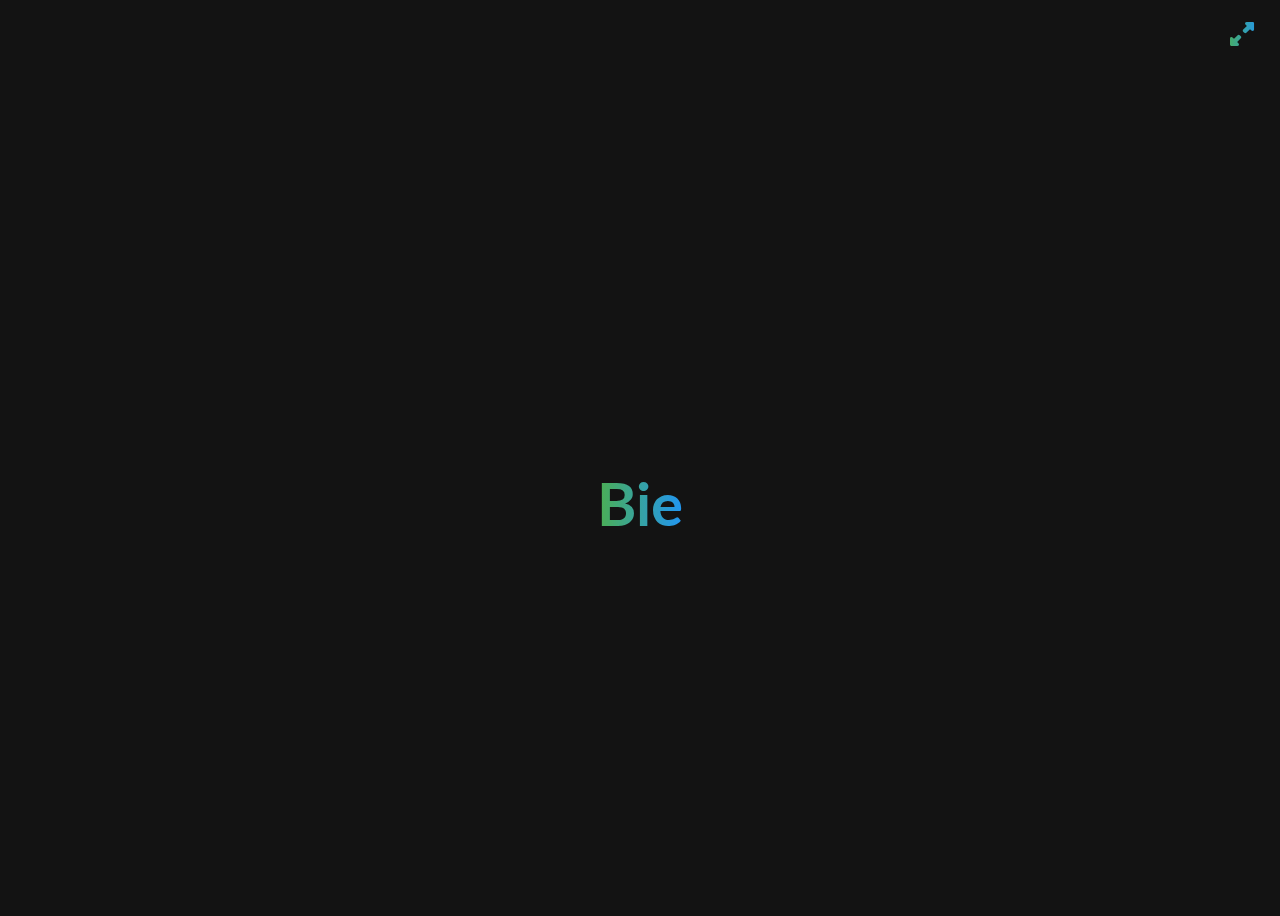
<file: Pages/index.html>
<!DOCTYPE html>
<html lang="en">
<head>
    <meta charset="UTF-8">
    <link rel="stylesheet" href="https://cdnjs.cloudflare.com/ajax/libs/font-awesome/6.0.0-beta3/css/all.min.css">
    <link rel="stylesheet" href="../css/index.css">
    <title>Title</title>
</head>
<body>
<div class="boton">
    <button class="boton1" id="boton1"><i class="fa-solid fa-up-right-and-down-left-from-center"></i></button>
</div>
<div class="wrapper">

    <ul class="lista">
        <li><i class="fa-solid fa-code "></i></li>
        <li><i class="fa-solid fa-folder-open"></i></li>
        <li><i class="fa-solid fa-microchip"></i></li>
    </ul>
    <div class="entrada1">
        <span class="entrada" id="entrada-texto">Bienvenidos a mi Portfolio Web Personal</span>
    </div>
    <div class="enter">
        <a href="beta.html">
            <button class="boton2" id="boton2"><i class="fa-solid fa-right-from-left ">Enter</i></button>
        </a>
    </div>

</div>
</body>
<script>
    const textoCompleto = "Bienvenidos a mi Portfolio Web Personal";
    const parteClaraTexto = "Bienvenidos a mi";
    const parteOscuraTexto = " Portfolio Web Personal"; // Incluimos el espacio inicial
    const elementoTexto = document.getElementById('entrada-texto');

    // 3. Vaciar el contenido para empezar desde cero
    elementoTexto.textContent = '';

    // 4. Definir la velocidad de escritura (en milisegundos por letra)
    const velocidad = 75;

    // Crear los elementos SPAN con sus clases de color al inicio
    const spanClara = document.createElement('span');
    spanClara.classList.add('linea-clara');
    spanClara.style.display = 'block'; // Aseguramos el salto de línea al inicio

    const spanOscura = document.createElement('span');
    spanOscura.classList.add('linea-oscura');
    spanOscura.style.display = 'block'; // Aseguramos el salto de línea al inicio

    // Insertar los SPAN vacíos en el contenedor
    elementoTexto.appendChild(spanClara);
    elementoTexto.appendChild(spanOscura);

    // 5. Función de escritura gradual
    function escribir(texto, elemento, indice, siguiente) {
        if (indice < texto.length) {
            // Añadir el siguiente carácter al elemento correcto
            elemento.textContent += texto.charAt(indice);

            // Llamar a la función nuevamente después de un retraso
            setTimeout(function() {
                escribir(texto, elemento, indice + 1, siguiente);
            }, velocidad);
        } else if (siguiente) {
            // Cuando termina la primera parte, empieza la siguiente
            siguiente();
        }
    }

    // Funciones de inicio
    function iniciarEscrituraOscura() {
        // Iniciar la escritura de " Portfolio Web Personal"
        escribir(parteOscuraTexto, spanOscura, 0, null);
    }

    function iniciarEscrituraClara() {
        // Iniciar la escritura de "Bienvenidos a mi"
        // Al terminar, llama a iniciarEscrituraOscura
        escribir(parteClaraTexto, spanClara, 0, iniciarEscrituraOscura);
    }

    // 6. Iniciar el efecto (el 0 es el índice inicial)
    window.onload = function() {
        // Un pequeño retraso para que no sea instantáneo
        setTimeout(() => {
            iniciarEscrituraClara();
        }, 500);
    };

    // ... (El resto de tu código de Fullscreen y Transiciones va aquí abajo) ...

    // Pantalla completa
    const fullScreenBoton = document.getElementById('boton1');
    const fullScreenIcono = fullScreenBoton.querySelector('i');

    function actualizarIconoFullScreen() {
        if (document.fullscreenElement) {
            fullScreenIcono.classList.remove('fa-up-right-and-down-left-from-center');
            fullScreenIcono.classList.add('fa-down-left-and-up-right-to-center');
        } else {
            fullScreenIcono.classList.remove('fa-down-left-and-up-right-to-center');
            fullScreenIcono.classList.add('fa-up-right-and-down-left-from-center');
        }
    }

    function activarPantallaCompleta() {
        const elemento = document.documentElement;

        if (document.fullscreenElement) {
            document.exitFullscreen();
        } else {
            if (elemento.requestFullscreen) {
                elemento.requestFullscreen();
            } else if (elemento.mozRequestFullScreen) {
                elemento.mozRequestFullScreen();
            } else if (elemento.webkitRequestFullscreen) {
                elemento.webkitRequestFullscreen();
            } else if (elemento.msRequestFullscreen) {
                elemento.msRequestFullscreen();
            }
        }
    }

    fullScreenBoton.addEventListener('click', activarPantallaCompleta);
    document.addEventListener('fullscreenchange', actualizarIconoFullScreen);
    document.addEventListener('webkitfullscreenchange', actualizarIconoFullScreen);
    document.addEventListener('mozfullscreenchange', actualizarIconoFullScreen);

    //Transición
    const enterLink = document.querySelector('.enter a');

    function iniciarTransicion(e) {
        if (document.fullscreenElement) {
            localStorage.setItem('wasFullscreen', 'true');
        } else {
            localStorage.setItem('wasFullscreen', 'false');
        }
        e.preventDefault();
        const destino = enterLink.href;
        document.body.classList.add('fade-out');

        setTimeout(function() {
            window.location.href = destino;
        }, 500);
    }

    enterLink.addEventListener('click', iniciarTransicion);

    //Transición en caso de no interactuar
    const tiempo_maximo=20000
    let temporizador;

    function ejecucionInactividad(){
        document.body.classList.add('fade-out');

        if (document.fullscreenElement) {
            localStorage.setItem('wasFullscreen', 'true');
        } else {
            localStorage.setItem('wasFullscreen', 'false');
        }

        setTimeout(() => {
            window.location.href = 'beta.html';
        }, 500);
    }

    function resetemporizador() {
        clearTimeout(temporizador);
        temporizador = setTimeout(ejecucionInactividad, tiempo_maximo);
    }
    function verificador() {
        window.addEventListener('mousemove', resetemporizador);
        window.addEventListener('keypress', resetemporizador);
        window.addEventListener('scroll', resetemporizador);
        window.addEventListener('click', resetemporizador);

        resetemporizador();
    }
    document.addEventListener('DOMContentLoaded', verificador);
</script>
</html>
</file>
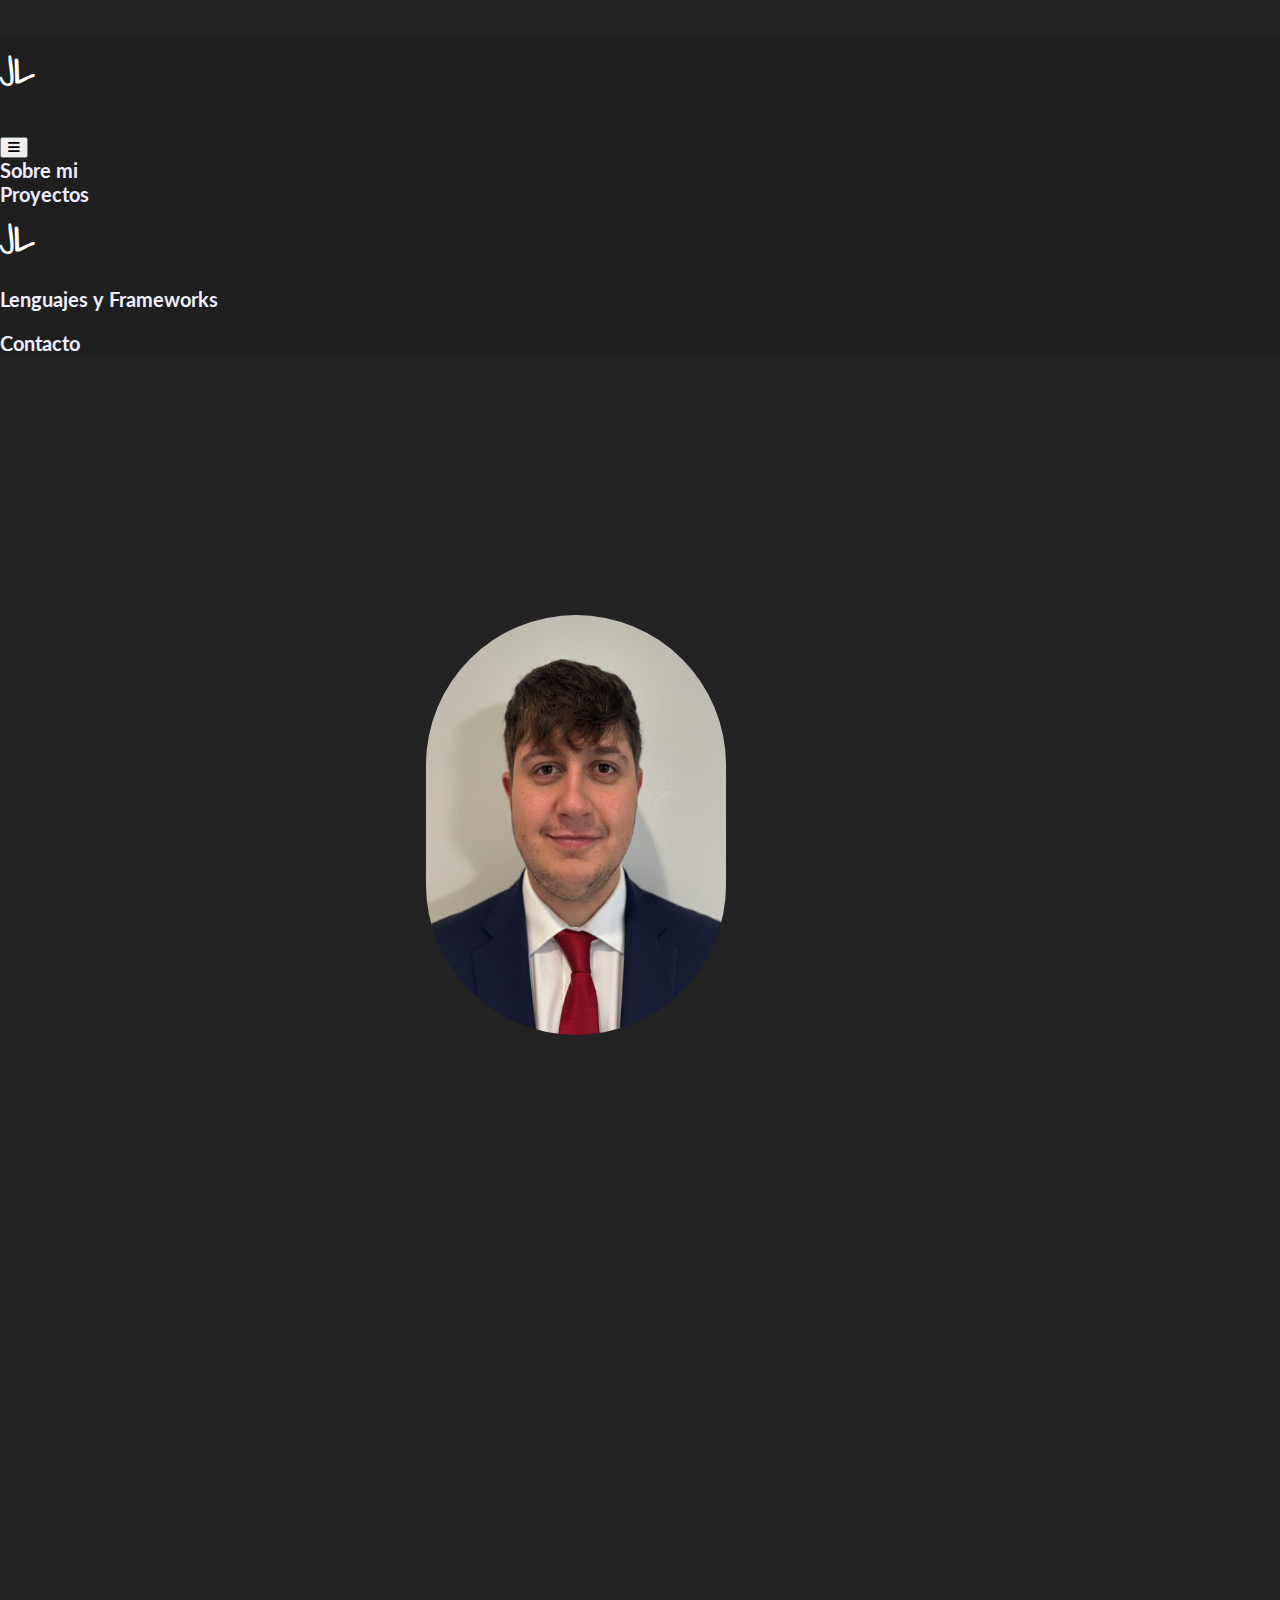
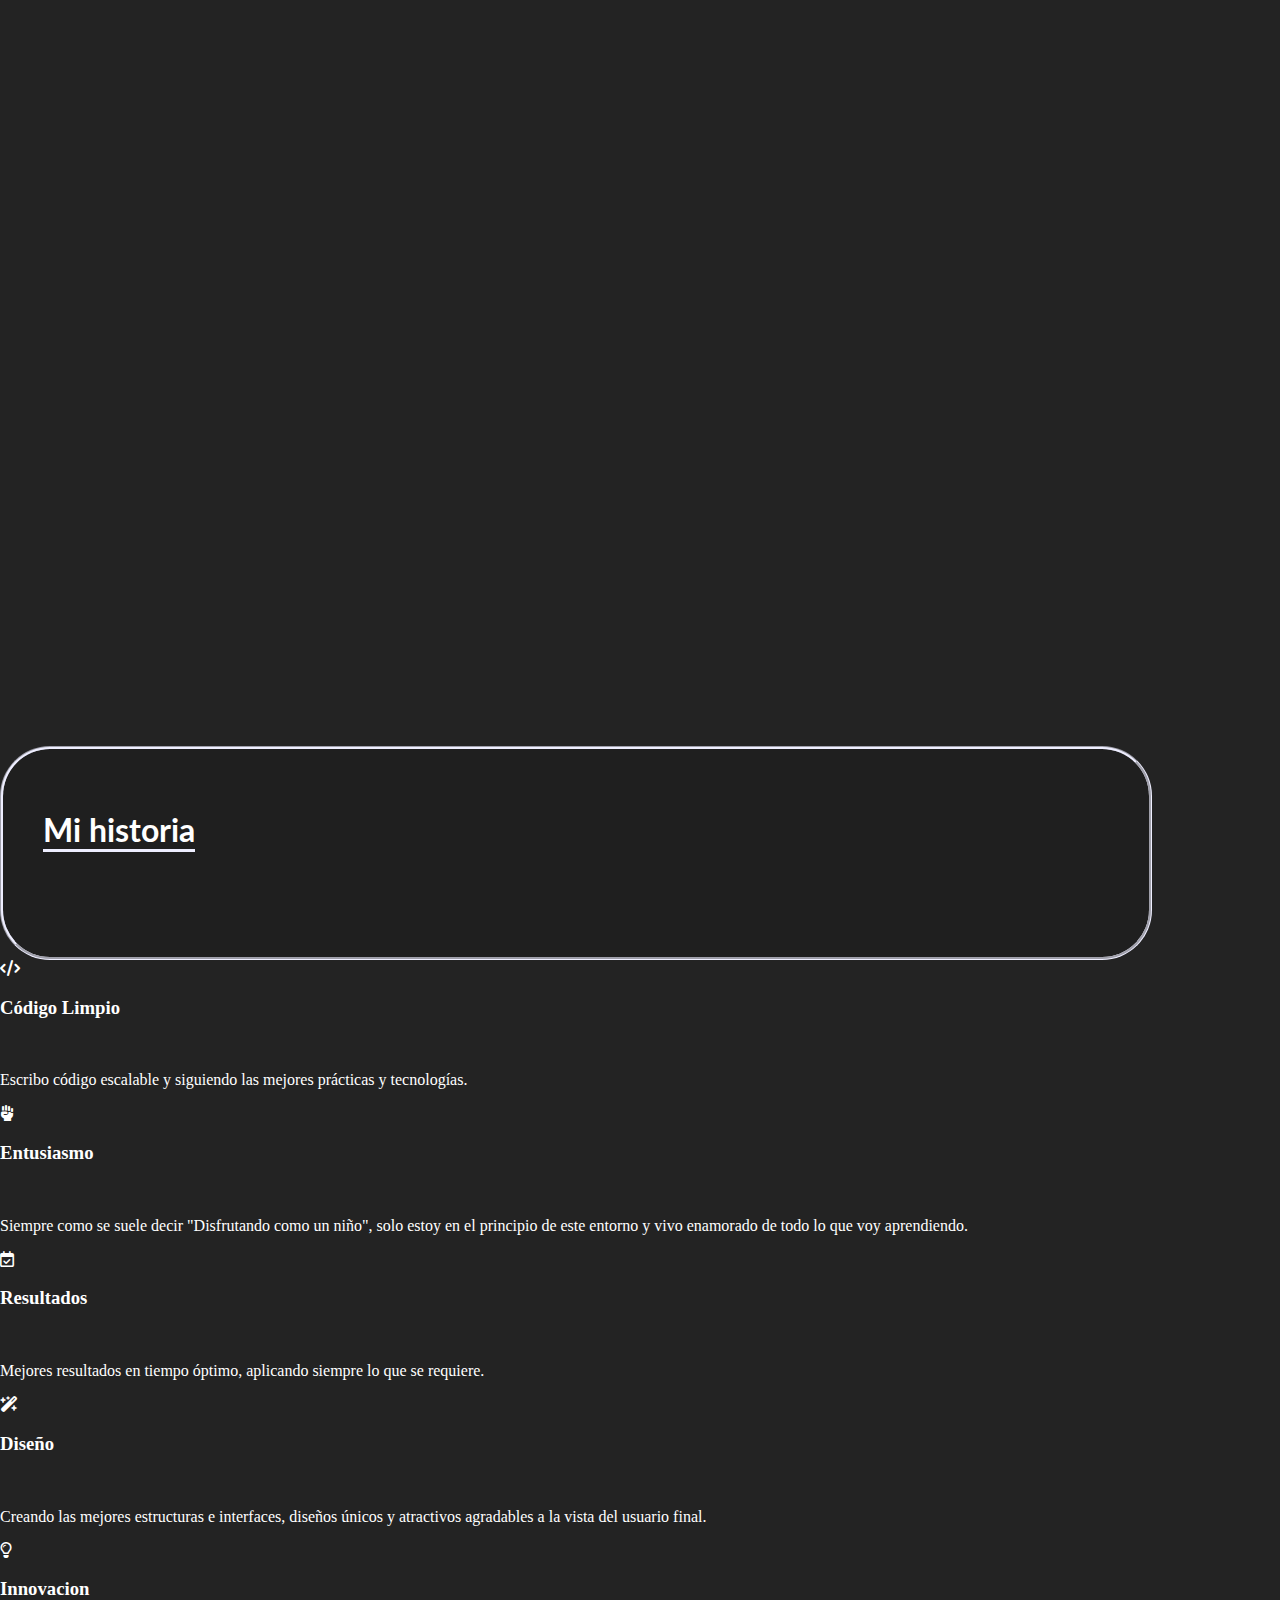
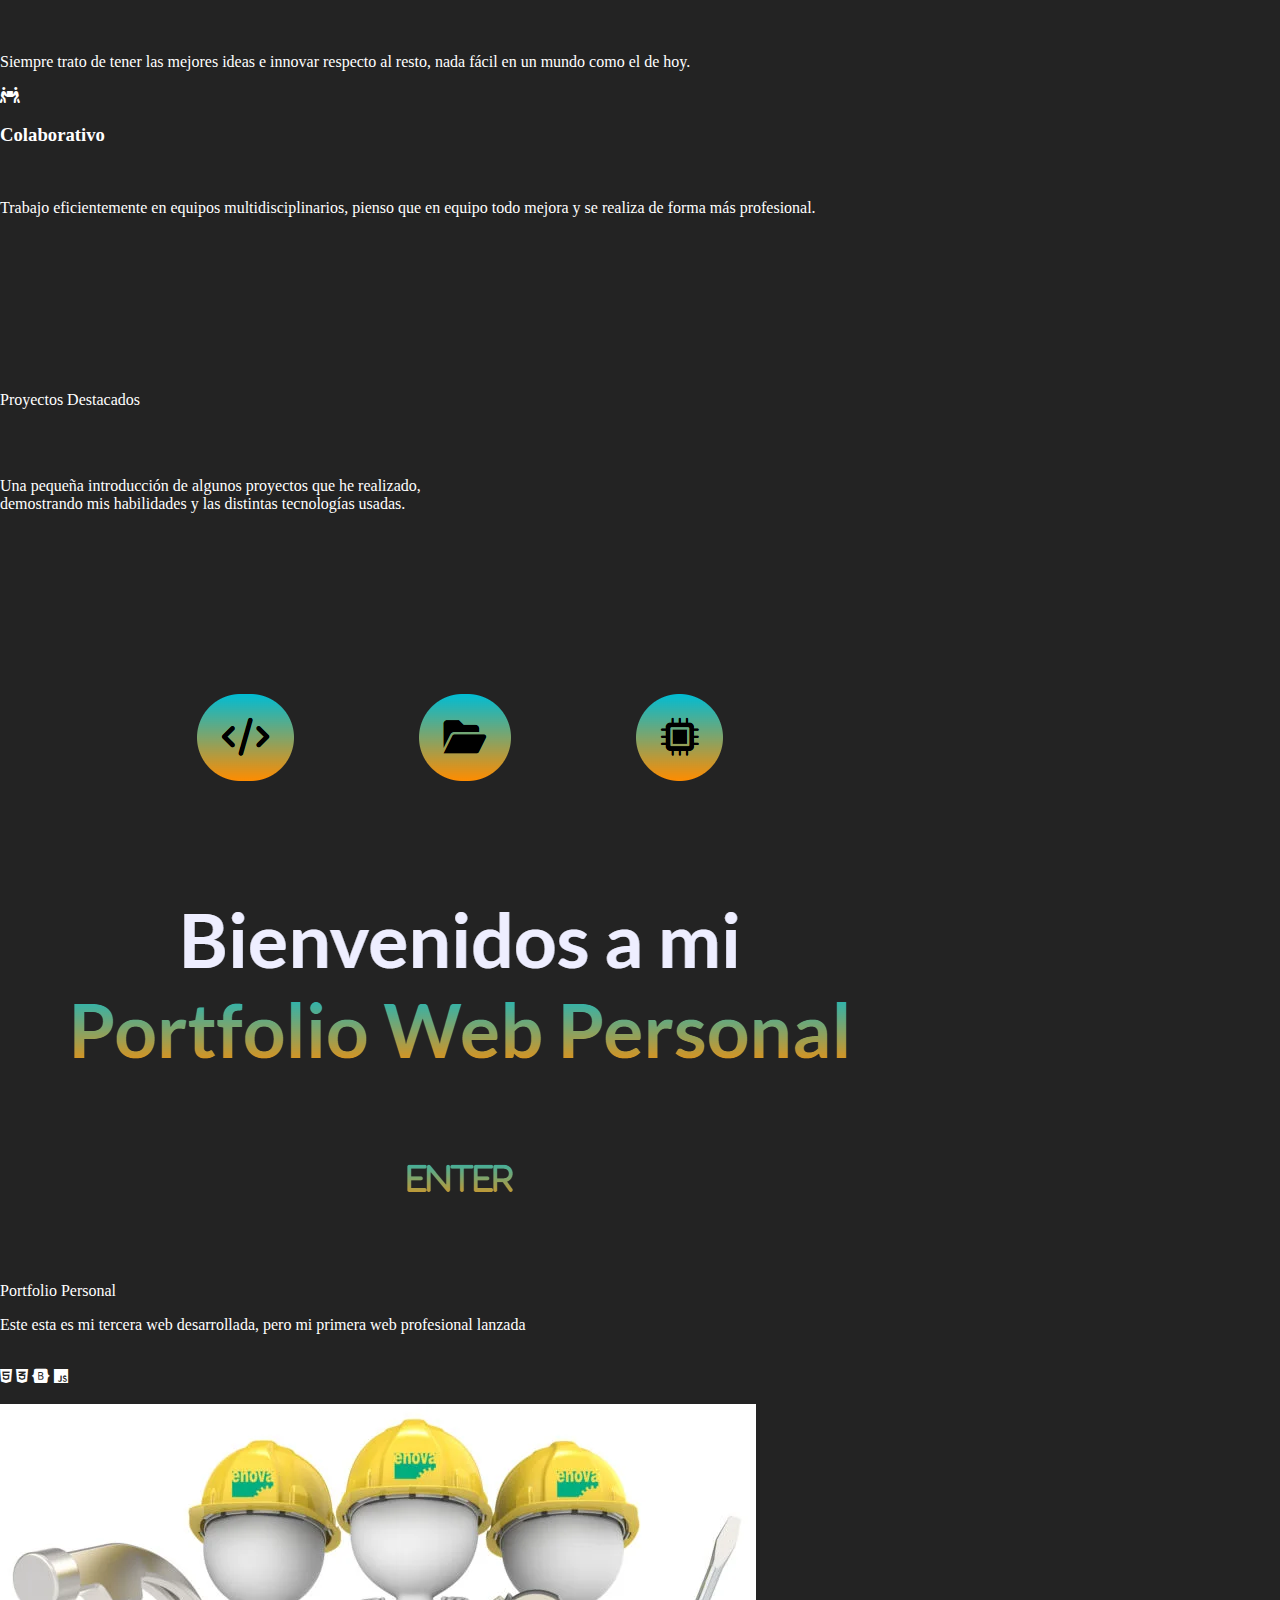
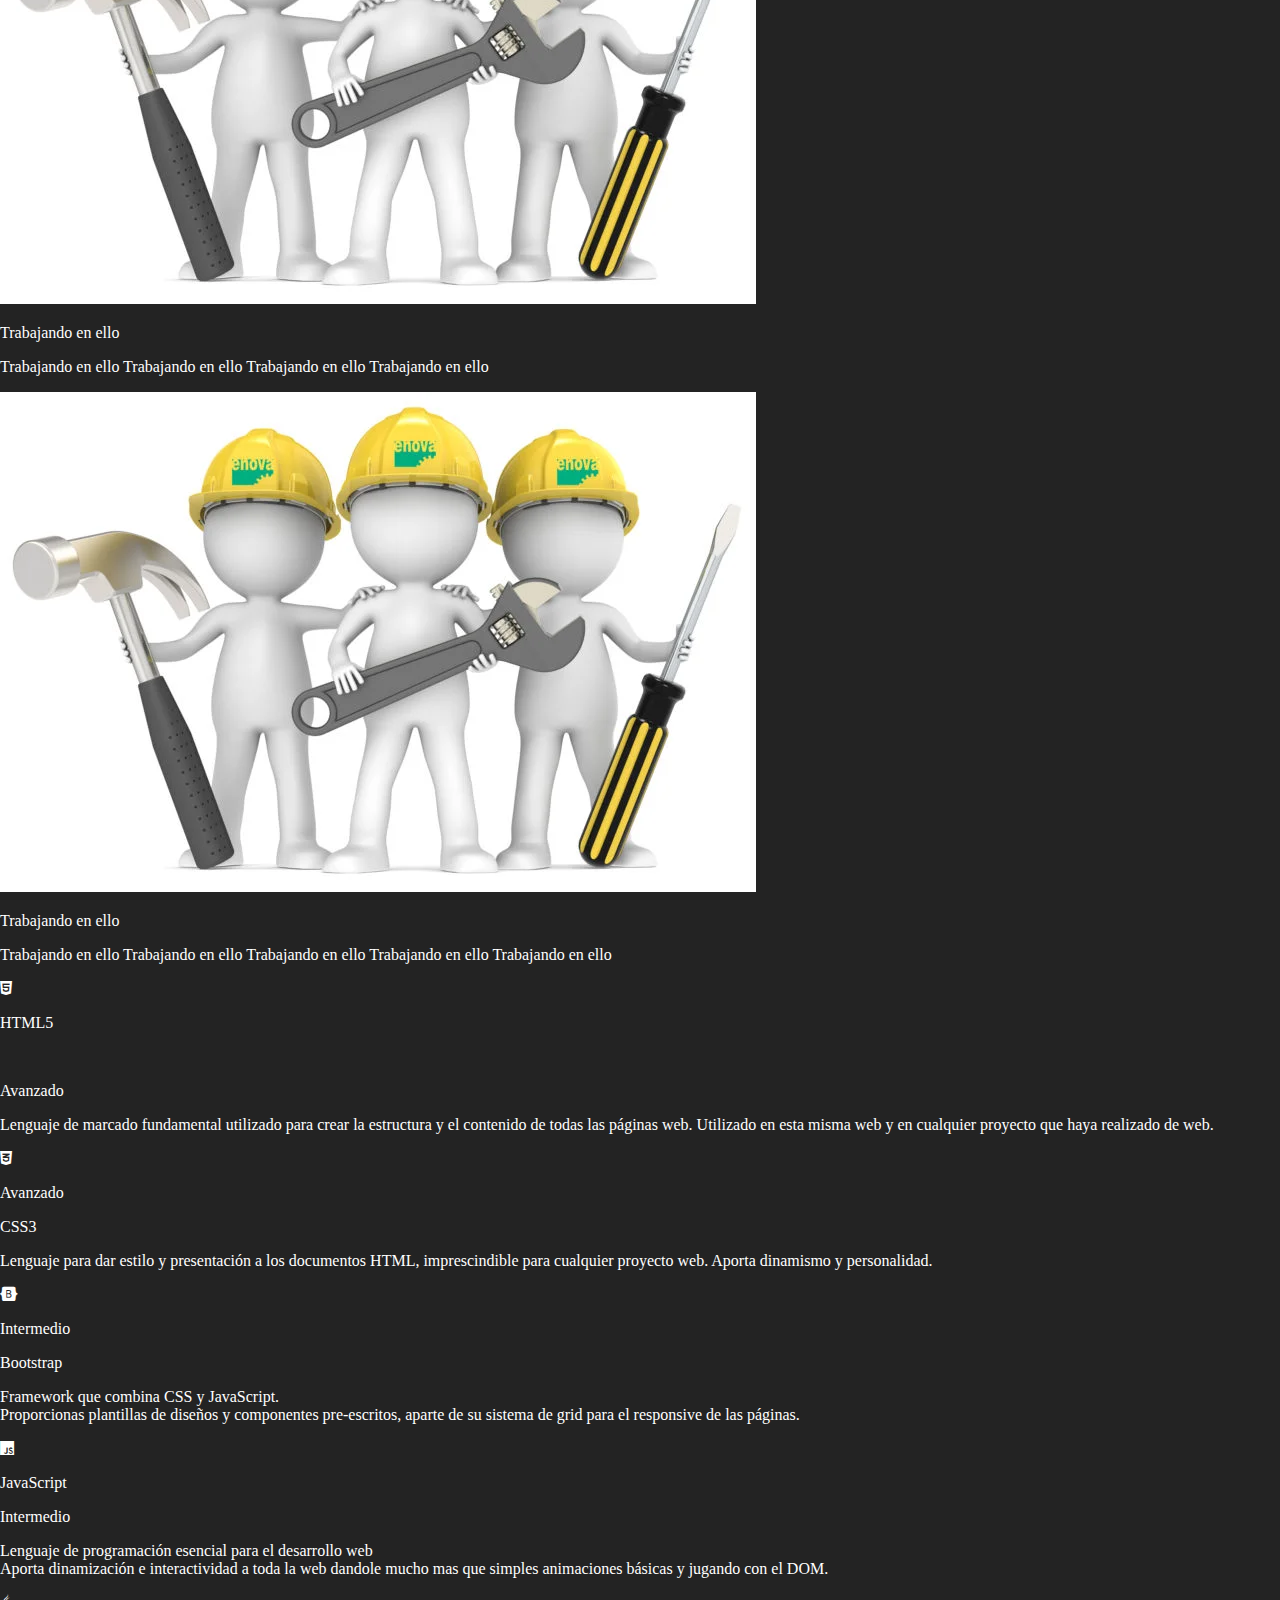
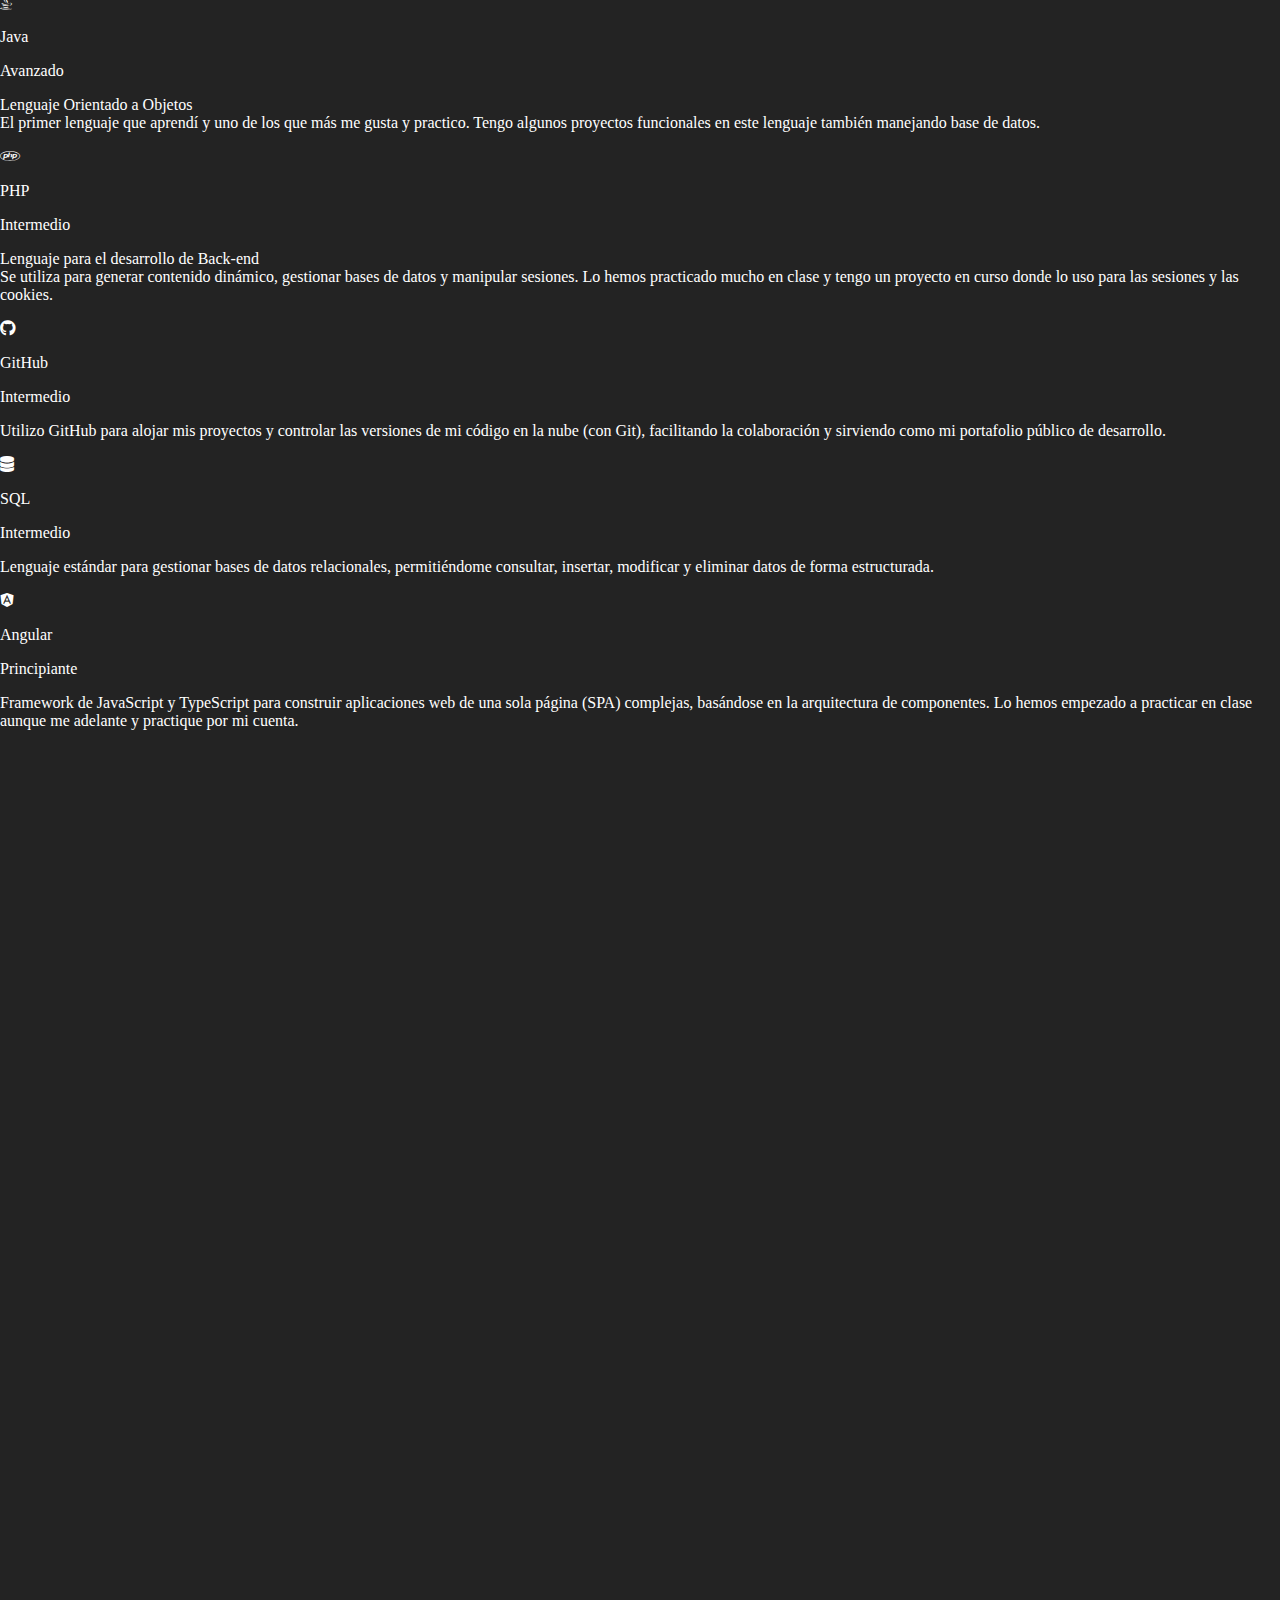
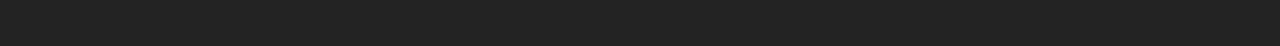
<file: Pages/beta.html>
<!DOCTYPE html>
<html lang="es">
    <head>
        <meta charset="UTF-8">
        <meta name="viewport" content="width=device-width, initial-scale=1.0">
        <title>Menú Expanding Hover con Iconos</title>
        <link rel="stylesheet" href="https://cdnjs.cloudflare.com/ajax/libs/font-awesome/6.0.0-beta3/css/all.min.css">
        <link rel="stylesheet" href="https://cdn.jsdelivr.net/npm/bootstrap-icons@1.13.1/font/bootstrap-icons.min.css">
        <link href="https://cdn.jsdelivr.net/npm/bootstrap@5.3.8/dist/css/bootstrap.min.css" rel="stylesheet" integrity="sha384-sRIl4kxILFvY47J16cr9ZwB07vP4J8+LH7qKQnuqkuIAvNWLzeN8tE5YBujZqJLB" crossorigin="anonymous">
        <link rel="stylesheet" href="../css/beta.css">
    </head>
    <body>
        <div class="menu-movil d-lg-none nav py-2">
            <div class="d-flex justify-content-between align-items-center w-100 px-3 fixed-top">
                <p class="logo mb-0"><a href="beta.html">JL</a></p>

                <button id="mobile-toggler" class="btn btn-link text-white fs-4" type="button">
                    <i class="fas fa-bars"></i>
                </button>
            </div>

            <div id="mobile-menu-links" class="mobile-menu-links w-100">
                <a class="nav-link txt text-center py-2" href="#sobre_mi">Sobre mi</a>
                <a class="nav-link txt text-center py-2" href="#proyectos">Proyectos</a>
                <a class="nav-link txt text-center py-2" href="#lenguajes">Lenguajes y Frameworks</a>
                <a class="nav-link txt text-center py-2" href="#contacto">Contacto</a>
            </div>
        </div>


        <div class="container-fluid w-100m mt-0 d-none d-lg-block fixed-top">
            <div class=" nav row py-2 justify-content-center align-items-center text-center">
                <div class=" txt col d-flex justify-content-center align-items-center">
                    <a href="#sobre_mi">Sobre mi</a>
                </div>
                <div class="txt col d-flex justify-content-center align-items-center">
                    <a href="#proyectos">Proyectos</a>
                </div>
                <div class="col logo">
                    <a href="#general">JL</a>
                </div>
                <div class="txt col d-flex justify-content-center align-items-center">
                    <p class="mb-0"><a href="#lenguajes">Lenguajes y Frameworks</a></p>
                </div>
                <div class="txt col d-flex justify-content-center align-items-center">
                    <a href="#contacto">Contacto</a>
                </div>
            </div>
        </div>
        <div id="general" class=" bloque contenedor container-fluid">
            <div class="row controw">
                <div class="col-12 d-flex justify-content-center align-items-center flex-grow-1">

                    <div class="content-wrapper d-flex justify-content-center align-items-center">
                        <div class="image-container">
                            <img class="busto" src="../img/retrato.png" alt="Foto Propia">
                        </div>
                        <div class="globador text-center">
                            <p class="cambio">
                                <span class="textofijo">Programador</span>
                                <span id="texto-animado"></span>
                            </p>
                            <div class="cv">
                                <a href="../Documents/CV.pdf" target="_blank">
                                <div class="cv-contenedor">
                                    <i class="bi bi-file-earmark-person-fill"></i>
                                    <span class="cv-texto-oculto">
                                            <button class="curriculum" >Curriculum Vitae</button>
                                    </span>
                                </div>
                                </a>
                            </div>
                        </div>
                    </div>
                </div>
            </div>

        </div>

        <!--Seccion Sobre Mi-->
        <div id="sobre_mi" class=" sobre_mi bloque container-fluid text-center justify-content-center">

            <span class="nombre">José Luis Fernández Cabeza</span>
            <img src="../img/moji.jpg" alt="Moji Propia" class="moji">
            <div class="cuadro-texto">
                <h1>Mi historia</h1>
                <br><br>
                <p class="coment" id="coment-typed">Soy un desarrollador apasionado por la tecnología que hoy nos rodea. Desde que tengo uso de razón me ha gustado
                    el ámbito tecnológico y esos gustos los he ido desarrollando hasta el día de hoy. <br>Soy una persona responsable y hábil en la resolución de problemas, siempre
                    me ha gustado lidiar con ellos yo mismo.<br><br>Empecé desde muy joven programando placas de Arduino y Raspberry hasta llegar aquí.
                    Soy un gran desarrollador por un simple motivo, <strong>siempre quiero más</strong>. Nunca me conformo con entender mi campo, siempre trato de ampliar nuevos horizontes para así
                    conocer todo tipo de lenguajes y frameworks.<br> Otra buena cualidad que me ha acompañado siempre es la curiosidad, jamás me conformo con un error o con una explicación
                    básica del porqué de las cosas, siempre trato de buscar la lógica en todo.</p>
            </div>
            <div class="row cont-card">
                <div class="col-xl-4 d-flex justify-content-center animar-tarjeta">
                    <div class="card">
                        <i class="fa-solid fa-code"></i>
                        <h3>Código Limpio</h3><br>
                        <p>Escribo código escalable y siguiendo las mejores prácticas y tecnologías.</p>
                    </div>
                </div>
                <div class="col-xl-4 d-flex justify-content-center animar-tarjeta">
                    <div class="card">
                        <i class="fa-solid fa-hand-fist"></i>
                        <h3>Entusiasmo</h3><br>
                        <p>Siempre como se suele decir "Disfrutando como un niño", solo estoy en el principio de este entorno y vivo enamorado de todo lo que voy aprendiendo.</p>
                    </div>
                </div>
                <div class="col-xl-4 d-flex justify-content-center animar-tarjeta">
                    <div class="card">
                        <i class="fa-regular fa-calendar-check"></i>
                        <h3>Resultados</h3><br>
                        <p>Mejores resultados en tiempo óptimo, aplicando siempre lo que se requiere.</p>
                    </div>
                </div>
                <div class="col-xl-4 d-flex justify-content-center mt-5 animar-tarjeta">
                    <div class="card">
                        <i class="fa-solid fa-wand-magic-sparkles"></i>
                        <h3>Diseño</h3><br>
                        <p>Creando las mejores estructuras e interfaces, diseños únicos y atractivos agradables a la vista del usuario final.</p>
                    </div>
                </div>
                <div class="col-xl-4 d-flex justify-content-center mt-5 animar-tarjeta">
                    <div class="card">
                        <i class="fa-regular fa-lightbulb"></i>
                        <h3>Innovacion</h3><br>
                        <p>Siempre trato de tener las mejores ideas e innovar respecto al resto, nada fácil en un mundo como el de hoy.</p>
                    </div>
                </div>
                <div class="col-xl-4 d-flex justify-content-center mt-5 animar-tarjeta">
                    <div class="card">
                        <i class="fa-solid fa-people-carry-box"></i>
                        <h3>Colaborativo</h3><br>
                        <p>Trabajo eficientemente en equipos multidisciplinarios, pienso que en equipo todo mejora y se realiza de forma más profesional.</p>
                    </div>
                </div>
            </div>
        </div>

        <!--Seccion de Proyectos-->
        <div id="proyectos" class=" bloque contenedor-proyectos container-fluid">
            <div class="row text-center">
                <div class="col-12">
                    <p class="titulo">Proyectos Destacados</p><br><br>
                    <p class="proyecto_2">Una pequeña introducción de algunos proyectos que he realizado,<br>
                    demostrando mis habilidades y las distintas tecnologías usadas.</p>
                </div>
            </div>
            <br><br><br><br>
            <div class="row contendor-proyectos justify-content-between m-2">
                <div class="col-xl-3 d-flex flex-column marco_proyectos text-center p-3">
                    <img src="../img/proyecto_1.png" alt="Foto resumen proyecto" class="d-block">
                    <br>
                    <p class="titulo_proyectos">Portfolio Personal</p>
                    <p class="descripcion_proyecto">Este esta es mi tercera web desarrollada, pero mi primera web profesional lanzada</p>
                    <br>
                    <div class="cont-fr">
                        <i class="ht fa-brands fa-html5"></i>
                        <i class="cs fa-brands fa-css3-alt"></i>
                        <i class="boo fa-brands fa-bootstrap"></i>
                        <i class="jv fa-brands fa-js"></i>
                    </div>
                    <br>


                </div>
                <div class="col-xl-3 d-flex flex-column marco_proyectos text-center p-3">
                    <img src="../img/proyecto_2.webp" alt="Foto resumen proyecto" class="d-block">
                    <br>
                    <p class="titulo_proyectos">Trabajando en ello</p>
                    <p class="descripcion_proyecto">Trabajando en ello Trabajando en ello Trabajando en ello Trabajando en ello</p>
                </div>
                <div class="col-xl-3 d-flex flex-column marco_proyectos text-center p-3">
                    <img src="../img/proyecto_3.webp" alt="Foto resumen proyecto" class="d-block">
                    <br>
                    <p class="titulo_proyectos">Trabajando en ello</p>
                    <p class="descripcion_proyecto">Trabajando en ello Trabajando en ello Trabajando en ello Trabajando en ello Trabajando en ello</p>
                </div>
            </div>

        </div>


        <!--Seccion de lenguajes-->
        <div id="lenguajes" class=" bloque lenguaje container-fluid">
            <div class="row">
                <div class="col-xl-4 d-flex justify-content-center">
                    <div class="block-fw caja text-center align-content-center">
                        <i class="k ht fa-brands fa-html5"></i>
                        <p class="texto-alternativo">HTML5</p>
                        <br>
                        <p class="texto-alternativo2">Avanzado</p>
                        <p class="intro-alternativo">Lenguaje de marcado fundamental utilizado para crear la estructura y el contenido de todas las páginas web. Utilizado en esta misma web y en cualquier proyecto que haya realizado de web.</p>
                    </div>
                </div>
                <div class="col-xl-4 d-flex justify-content-center">
                    <div class="block-fw caja text-center align-content-center">
                        <i class="k cs fa-brands fa-css3-alt"></i>
                        <p class="texto-alternativo2">Avanzado</p>
                        <p class="texto-alternativo">CSS3</p>
                        <p class="intro-alternativo">Lenguaje para dar estilo y presentación a los documentos HTML, imprescindible para cualquier proyecto web. Aporta dinamismo y personalidad.</p>
                    </div>
                </div>
                <div class="col-xl-4 d-flex justify-content-center">
                    <div class="block-fw caja text-center align-content-center">
                        <i class="k boo fa-brands fa-bootstrap"></i>
                        <p class="texto-alternativo2">Intermedio</p>
                        <p class="texto-alternativo">Bootstrap</p>
                        <p class="intro-alternativo">Framework que combina CSS y JavaScript.<br>Proporcionas plantillas de diseños y componentes pre-escritos, aparte de su
                        sistema de grid para el responsive de las páginas.</p>
                    </div>
                </div>
                <div class="col-xl-4 d-flex justify-content-center mt-5">
                    <div class="block-fw caja text-center align-content-center">
                        <i class="k jv fa-brands fa-js"></i>
                        <p class="texto-alternativo">JavaScript</p>
                        <p class="texto-alternativo2">Intermedio</p>
                        <p class="intro-alternativo">Lenguaje de programación esencial para el desarrollo web<br>Aporta dinamización e interactividad a toda la web dandole mucho mas que simples
                        animaciones básicas y jugando con el DOM.</p>
                    </div>
                </div>
                <div class="col-xl-4 d-flex justify-content-center mt-5">
                    <div class="block-fw caja text-center align-content-center">
                        <i class="k jav fa-brands fa-java"></i>
                        <p class="texto-alternativo">Java</p>
                        <p class="texto-alternativo2">Avanzado</p>
                        <p class="intro-alternativo">Lenguaje Orientado a Objetos<br> El primer lenguaje que aprendí y uno de los que más me gusta y practico. Tengo algunos proyectos
                        funcionales en este lenguaje también manejando base de datos.</p>
                    </div>
                </div>
                <div class="col-xl-4 d-flex justify-content-center mt-5">
                    <div class="block-fw caja text-center align-content-center">
                        <i class="k ph fa-brands fa-php"></i>
                        <p class="texto-alternativo">PHP</p>
                        <p class="texto-alternativo2">Intermedio</p>
                        <p class="intro-alternativo">Lenguaje para el desarrollo de Back-end<br> Se utiliza para generar contenido dinámico, gestionar bases de datos y manipular sesiones.
                        Lo hemos practicado mucho en clase y tengo un proyecto en curso donde lo uso para las sesiones y las cookies.</p>
                    </div>
                </div>
                <div class="col-xl-4 d-flex justify-content-center mt-5">
                    <div class="block-fw caja text-center align-content-center">
                        <i class="k gi fa-brands fa-github"></i>
                        <p class="texto-alternativo">GitHub</p>
                        <p class="texto-alternativo2">Intermedio</p>
                        <p class="intro-alternativo">Utilizo GitHub para alojar mis proyectos y controlar las versiones de mi código en la nube (con Git), facilitando la colaboración y sirviendo como mi portafolio público de desarrollo.</p>
                    </div>
                </div>
                <div class="col-xl-4 d-flex justify-content-center mt-5">
                    <div class="block-fw caja text-center align-content-center">
                        <i class="k sq fa-solid fa-database"></i>
                        <p class="texto-alternativo">SQL</p>
                        <p class="texto-alternativo2">Intermedio</p>
                        <p class="intro-alternativo">Lenguaje estándar para gestionar bases de datos relacionales, permitiéndome consultar, insertar, modificar y eliminar datos de forma estructurada.</p>
                    </div>
                </div>
                <div class="col-xl-4 d-flex justify-content-center mt-5">
                    <div class="block-fw caja text-center align-content-center">
                        <i class="k ang fa-brands fa-angular"></i>
                        <p class="texto-alternativo">Angular</p>
                        <p class="texto-alternativo2">Principiante</p>
                        <p class="intro-alternativo">Framework de JavaScript y TypeScript para construir aplicaciones web de una sola página (SPA) complejas,
                            basándose en la arquitectura de componentes. Lo hemos empezado a practicar en clase aunque me adelante y practique por mi cuenta.</p>
                    </div>
                </div>
            </div>
        </div>


        <!--Seccion de Contactos-->
        <div id="contacto" class=" bloque contenedor container-fluid">

        </div>
    </body>





    <script>
        //Animacion giro block
        document.addEventListener("DOMContentLoaded", () => {
            const lenguajeSection = document.getElementById('lenguajes');
            const lenguajeCards = document.querySelectorAll('#lenguajes .block-fw.caja');

            if (lenguajeSection && lenguajeCards.length > 0) {
                const observer = new IntersectionObserver((entries) => {
                    entries.forEach(entry => {
                        if (entry.isIntersecting) {
                            // Cuando la sección es visible:
                            lenguajeCards.forEach((card, index) => {
                                // Aplica la clase 'animated' con un delay progresivo (ej: 100ms * índice)
                                setTimeout(() => {
                                    card.classList.add('animated');
                                }, index * 150); // Ajusta el 150 para cambiar la velocidad en cascada
                            });
                            // Desconecta el observer una vez que la animación se ha disparado
                            observer.disconnect();
                        }
                    });
                }, {
                    threshold: 0.1 // Se dispara cuando el 10% de la sección es visible
                });

                observer.observe(lenguajeSection);
            }
        });


        //Click de bloque
        document.addEventListener("DOMContentLoaded", () => {
            const bloquesLenguaje = document.querySelectorAll('.block-fw.caja');
            let bloqueActivo = null; // Para llevar un seguimiento del bloque que está activo

            bloquesLenguaje.forEach(bloque => {
                bloque.addEventListener('click', () => {
                    // Si hay un bloque activo diferente al que se ha hecho click, lo desactivamos
                    if (bloqueActivo && bloqueActivo !== bloque) {
                        bloqueActivo.classList.remove('activo');
                    }

                    // Alternar la clase 'activo' en el bloque actual
                    bloque.classList.toggle('activo');

                    // Actualizar el estado del bloque activo
                    if (bloque.classList.contains('activo')) {
                        bloqueActivo = bloque;
                    } else {
                        bloqueActivo = null;
                    }
                });
            });
        });


        <!--Animacion_del_texto_cambiante-->
        document.getElementById('mobile-toggler').addEventListener('click', function() {
            const menu = document.getElementById('mobile-menu-links');
            menu.classList.toggle('visible');
        });

        document.addEventListener('DOMContentLoaded', () => {
            const elemento = document.getElementById('texto-animado');
            const palabras = [
                'Back-End',
                'Front-End'
            ];
            let indicePalabra = 0;
            const duracionVisible = 2000;
            const duracionTransicion = 700;

            function actualizarTexto() {
                const palabraActual = palabras[indicePalabra];

                elemento.style.opacity = '0';
                elemento.style.transition = `opacity ${duracionTransicion / 1500}s ease-in-out`;

                setTimeout(() => {
                    elemento.textContent = palabraActual;

                    elemento.style.opacity = '1';

                    indicePalabra = (indicePalabra + 1) % palabras.length;

                    setTimeout(actualizarTexto, duracionVisible);

                }, duracionTransicion);
            }

            elemento.style.backgroundImage = 'linear-gradient(90deg, #00BCD4, #FF8C00)';
            elemento.style.webkitBackgroundClip = 'text';
            elemento.style.backgroundClip = 'text';
            elemento.style.color = 'transparent';
            elemento.style.opacity = '0';

            actualizarTexto();
        });


        <!--Division en secciones-->
        const sections = document.querySelectorAll('.bloque');
        const navLinks = document.querySelectorAll('.nav-link[href^="#"], .nav a[href^="#"]');
        let currentSection = 0;
        let isScrolling = false;

        function updateCurrentSectionFromScroll() {
            // Encuentra la sección que está visible en el centro de la ventana
            let bestMatchIndex = 0;
            let minDistance = Infinity;

            sections.forEach((section, index) => {
                const rect = section.getBoundingClientRect();
                // Distancia vertical entre el centro de la sección y el centro de la ventana
                const distance = Math.abs(rect.top + rect.height / 2 - window.innerHeight / 2);

                if (distance < minDistance) {
                    minDistance = distance;
                    bestMatchIndex = index;
                }
            });

            currentSection = bestMatchIndex;
        }

        function scrollToSection(index) {
            if (index < 0 || index >= sections.length) return;
            isScrolling = true;
            sections[index].scrollIntoView({ behavior: 'smooth' });
            currentSection = index;
            setTimeout(() => {
                isScrolling = false;
            }, 800);
        }

        // 1. Manejador para los clicks en los enlaces del navbar
        navLinks.forEach(link => {
            link.addEventListener('click', (e) => {
                // Previene el comportamiento por defecto de la navegacion con ancla
                // (opcional si ya usas 'scroll-behavior: smooth;')
                // e.preventDefault();

                const targetId = link.getAttribute('href').substring(1);
                const targetSection = document.getElementById(targetId);

                if (targetSection) {
                    const index = Array.from(sections).indexOf(targetSection);
                    if (index !== -1) {
                        // **ACTUALIZAR la sección actual ANTES de que termine el scroll**
                        currentSection = index;
                        isScrolling = true;
                        // El navegador manejará el scroll debido al href="#anchor"

                        // Reinicia la bandera isScrolling después de un tiempo prudente
                        setTimeout(() => {
                            isScrolling = false;
                        }, 800); // Coincide con el tiempo de espera en scrollToSection
                    }
                }

                // Cierra el menú móvil si está abierto (solo si existe el toggler)
                const mobileMenu = document.getElementById('mobile-menu-links');
                if (mobileMenu && mobileMenu.classList.contains('visible')) {
                    mobileMenu.classList.remove('visible');
                }
            });
        });

        // 2. Manejador del evento wheel ajustado
        window.addEventListener('wheel', (e) => {
            if (isScrolling) return;

            // Actualiza la sección actual por si el usuario scrolleó manualmente
            updateCurrentSectionFromScroll();

            // Determinar si scrolleamos arriba o abajo
            const direction = e.deltaY > 0 ? 1 : -1;

            // Comprobar si se puede cambiar a la siguiente/anterior sección
            const section = sections[currentSection];
            const sectionTop = section.offsetTop;
            const scrollY = window.scrollY;

            if (direction > 0) { // Scroll hacia abajo
                // Se mueve a la siguiente sección si estamos cerca del final de la actual
                if (scrollY + window.innerHeight >= sectionTop + section.offsetHeight - 5) {
                    scrollToSection(currentSection + 1);
                }
            } else { // Scroll hacia arriba
                // Se mueve a la anterior sección si estamos cerca del inicio de la actual
                if (scrollY <= sectionTop + 5) {
                    scrollToSection(currentSection - 1);
                }
            }
        }, { passive: false });

            document.addEventListener("DOMContentLoaded", () => {

                const moji = document.querySelector('.moji');

                const observer = new IntersectionObserver((entries) => {
                    entries.forEach(entry => {
                        if (entry.isIntersecting) {

                            setTimeout(() => {
                                moji.classList.add('visible');
                            }, 2000);

                            observer.disconnect();
                        }
                    });
                }, {
                    threshold: 0.3
                });

                observer.observe(moji);
            });


            document.addEventListener("DOMContentLoaded", () => {

                // Animar moji con delay (Dejamos como está)
                const moji = document.querySelector('.moji');
                if (moji) {
                    const observerMoji = new IntersectionObserver((entries) => {
                        entries.forEach(entry => {
                            if (entry.isIntersecting) {
                                setTimeout(() => {
                                    moji.classList.add('visible');
                                }, 4000);
                                observerMoji.disconnect();
                            }
                        });
                    }, { threshold: 0.3 });
                    observerMoji.observe(moji);
                }

                // Animar nombre sin delay, solo cuando aparece en pantalla
                const nombre = document.querySelector('.nombre');
                if (nombre) {
                    const observerNombre = new IntersectionObserver((entries) => {
                        entries.forEach(entry => {
                            if (entry.isIntersecting) {
                                // Eliminamos o reducimos el setTimeout
                                nombre.classList.add('visible');
                                observerNombre.disconnect();
                            }
                        });
                    }, { threshold: 0.3 });
                    observerNombre.observe(nombre);
                }

            });

                document.addEventListener("DOMContentLoaded", () => {
                    const coment = document.querySelector(".coment");
                    if (!coment) return;

                    const textoOriginal = coment.innerHTML.trim();
                    coment.innerHTML = "";

                    // Creamos contenedor texto + cursor
                    const spanTexto = document.createElement("span");
                    const cursor = document.createElement("span");
                    cursor.classList.add("cursor");

                    coment.appendChild(spanTexto);
                    coment.appendChild(cursor);

                    let i = 0;

                    const observerTyped = new IntersectionObserver((entries) => {
                        entries.forEach(entry => {
                            if (entry.isIntersecting) {
                                escribir();
                                observerTyped.disconnect();
                            }
                        });
                    }, { threshold: 0.3 });

                    observerTyped.observe(coment);

                    function escribir() {

                        // Si encontramos una etiqueta HTML ( <br>, <strong>, etc. )
                        if (textoOriginal[i] === "<") {
                            const fin = textoOriginal.indexOf(">", i) + 1;
                            spanTexto.innerHTML += textoOriginal.slice(i, fin);
                            i = fin;
                        } else {
                            spanTexto.innerHTML += textoOriginal[i];
                            i++;
                        }

                        if (i < textoOriginal.length) {
                            setTimeout(escribir, 40);   // <-- velocidad aquí
                        }
                    }
                });



        document.addEventListener("DOMContentLoaded", () => {
            // 1. Selecciona todos los elementos que deben animarse individualmente
            // Usamos el selector '.animar-tarjeta' que aplicaste a los contenedores de las tarjetas.
            const tarjetasIndividuales = document.querySelectorAll('.animar-tarjeta');

            if (tarjetasIndividuales.length === 0) return;

            // Estilo de animación que se aplicará a cada tarjeta
            // La duración y 'forwards' para que mantenga el estado final
            const ANIMATION_STYLE = 'tarjetas1 1.2s ease-out forwards';

            // 2. Opciones del observador
            const opciones = {
                root: null, // El viewport es el área de detección
                // Se dispara cuando el 5% de la tarjeta es visible
                threshold: 0.05,
            };

            const callbackObserver = (entries, observer) => {
                entries.forEach(entry => {
                    if (entry.isIntersecting) {
                        // Si la tarjeta es visible, aplica la animación directamente
                        // No necesitamos setTimeout ni index, ya que se dispara individualmente.
                        entry.target.style.animation = ANIMATION_STYLE;

                        // Deja de observar la tarjeta una vez que se activa la animación
                        observer.unobserve(entry.target);
                    }
                });
            };

            // 3. Crea y asigna el Intersection Observer a cada tarjeta
            const observerIndividual = new IntersectionObserver(callbackObserver, opciones);

            tarjetasIndividuales.forEach(tarjeta => {
                observerIndividual.observe(tarjeta);
            });
        });
    </script>
</html>
</file>
<file: css/index.css>
@import url('https://fonts.googleapis.com/css2?family=Archivo+Black&family=Bitcount+Grid+Double+Ink:wght@100..900&family=IM+Fell+English:ital@0;1&family=Josefin+Sans:ital,wght@0,100..700;1,100..700&family=Metal+Mania&family=SUSE+Mono:ital,wght@0,100..800;1,100..800&family=Zalando+Sans+Expanded:ital,wght@0,200..900;1,200..900&display=swap');
@import url('https://fonts.googleapis.com/css2?family=Archivo+Black&family=Bitcount+Grid+Double+Ink:wght@100..900&family=IM+Fell+English:ital@0;1&family=Josefin+Sans:ital,wght@0,100..700;1,100..700&family=Lato:ital,wght@0,100;0,300;0,400;0,700;0,900;1,100;1,300;1,400;1,700;1,900&family=Metal+Mania&family=SUSE+Mono:ital,wght@0,100..800;1,100..800&family=Zalando+Sans+Expanded:ital,wght@0,200..900;1,200..900&display=swap');
/*Caida emoticonos*/
@keyframes fallDown {
    0% {
        opacity: 0;
        transform: translateY(-80px); /* Comienza 80px por encima de su posición final */
    }
    100% {
        opacity: 1;
        transform: translateY(0); /* Termina en su posición normal */
    }
}

/*Caida boton enter*/
@keyframes fallUp {
    0% {
        opacity: 0;
        transform: translateY(80px); /* Comienza 80px por encima de su posición final */
    }
    100% {
        opacity: 1;
        transform: translateY(0); /* Termina en su posición normal */
    }
}
/*Flujo del enter*/
@keyframes flujo-gradiente {
    0% {
        background-position: 0% 50%;
    }
    100% {
        background-position: -200% 50%;
    }
}
/*Trancision entre paginas*/
@keyframes fadeOut {
    0% { opacity: 1; }
    100% { opacity: 0; }
}
body{
    background-color: #131313;
    height: 100vh;
    display: flex;
    justify-content: center;
    align-items: center;
    overflow: hidden;
}

body.fade-out {
    animation-name: fadeOut;
    animation-duration: 0.5s; /* Debe coincidir con el tiempo del setTimeout en JS */
    animation-timing-function: ease-out;
    animation-fill-mode: forwards; /* Mantiene la opacidad en 0 al final */
}

.wrapper {
    display: flex;
    flex-direction: column;
    align-items: center;
}
.lista{
    justify-content: center;
    align-items: center;

    display: flex;
    flex-direction: row;
    list-style: none;
    padding: 0;
    margin-bottom: 70px;
}
.lista i{
    background: linear-gradient(to right, #4CAF50, #2196F3);
    font-size: 30px;
    padding: 20px;
    border-radius: 60px;
    margin: 20px;
}

.lista li {
    margin-inline: 35px;
    opacity: 0; /* Oculta los elementos al inicio */
    animation-name: fallDown;
    animation-duration: 0.8s; /* Duración de la caída */
    animation-timing-function: ease-out; /* Velocidad suave */
    animation-fill-mode: forwards; /* Mantiene el estilo final (100%) */
}

/* 3. Retraso (Delay) para cada ícono para que caigan secuencialmente */
.lista li:nth-child(1) {
    animation-delay: 1.2s; /* El primer icono cae después de 0.8s */
}

.lista li:nth-child(2) {
    animation-delay: 1.6s; /* El segundo icono cae un poco después */
}

.lista li:nth-child(3) {
    animation-delay: 2s; /* El tercer icono cae al final */
}
.entrada{
    background: linear-gradient(to right, #4CAF50, #2196F3);
    -webkit-background-clip: text;
    background-clip: text;
    color: transparent;
    text-align: center;
    font-family: 'Lato', serif;
    font-weight: bold;
    font-size: 60px;

}
.entrada1{
    justify-content: center;
    align-items: center;
    display: flex;
    max-width: 690px;
    overflow-wrap: break-word;}

.boton{
    background-color: #131313;
    color: white;
    position: fixed;
    top: 20px;
    right: 20px;
}
.boton1 {
    /* El botón real ahora debe tener el fondo transparente para mostrar el fondo negro del padre */
    background-color: transparent;
    border: none;
    font-size: 1.5em;
    /* El color del ícono debe ser blanco */
    background:  linear-gradient(to right, #4CAF50, #2196F3);
    -webkit-background-clip: text;
    background-clip: text;
    color: transparent;

}
.enter{
    display: flex;
    justify-content: center;
    align-items: center;
    background-color: #131313;
    color:white ;
    border: none;
    margin-top: 60px;
    opacity: 0; /* Empieza invisible */
    animation-name: fallUp;
    animation-duration: 1s;
    animation-timing-function: ease-out;
    animation-fill-mode: forwards;
    animation-delay: 2s;
}
.boton2 {
    background:  linear-gradient(to right, #4CAF50, #2196F3);
    -webkit-background-clip: text;
    background-clip: text;
    color: transparent;
    padding: 8px;
    background-size: 200% auto;
    font-family: 'Lato', serif;
    font-size: 25px;
    font-weight: 900;
    border: none;
}

.boton2:hover {
    /* Define el degradado grande que queremos que se mueva */
    background: linear-gradient(to right, #4CAF50, #2196F3, #4CAF50, #2196F3);

    /* Hace el fondo más grande que el botón (CLAVE) */
    background-size: 200% auto;

    color: black; /* El texto se mantiene negro y sólido */
    border-radius: 20px;


    background-clip: unset;animation-name: flujo-gradiente;
    animation-duration: 1s;
    animation-timing-function: linear;
    animation-iteration-count: infinite;

}
</file>
<file: css/beta.css>
/************************************/
        /*********IMPORTS Y FUENTES**********/
        /************************************/
@import url('https://fonts.googleapis.com/css2?family=SUSE+Mono:ital,wght@0,100..800;1,100..800&display=swap');
@import url('https://fonts.googleapis.com/css2?family=Archivo+Black&family=Bitcount+Grid+Double+Ink:wght@100..900&family=Josefin+Sans:ital,wght@0,100..700;1,100..700&family=Metal+Mania&family=SUSE+Mono:ital,wght@0,100..800;1,100..800&family=Zalando+Sans+Expanded:ital,wght@0,200..900;1,200..900&display=swap');
@import url('https://fonts.googleapis.com/css2?family=Archivo+Black&family=Bitcount+Grid+Double+Ink:wght@100..900&family=IM+Fell+English:ital@0;1&family=Josefin+Sans:ital,wght@0,100..700;1,100..700&family=Lato:ital,wght@0,100;0,300;0,400;0,700;0,900;1,100;1,300;1,400;1,700;1,900&family=Metal+Mania&family=SUSE+Mono:ital,wght@0,100..800;1,100..800&family=Shadows+Into+Light&family=Zalando+Sans+Expanded:ital,wght@0,200..900;1,100..900&display=swap');

        /******************************************/
        /*********ANIMACIONES Y KEYFRAMES**********/
        /******************************************/

@keyframes fadeIn {
    0% { opacity: 0; }
    100% { opacity: 1; }
}

@keyframes borde-giratorio {
    0% {
        background-position: 0% 50%;
    }
    100% {
        background-position: 100% 50%;
    }
}

@keyframes latido {
    0%, 100% {
        transform: scale(1.05);
    }
    50% {
        transform: scale(1.1);
    }
}

@keyframes trancision {
    0% {
        opacity: 0;
        transform: translateY(-100px);
    }
    60% {
        opacity: 1;
        transform: translateY(10px);
    }
    80% {
        transform: translateY(-5px);
    }
    100% {
        transform: translateY(0);
    }
}
        /***************************************/
        /**********ESTRUCTURA BÁSICA************/
        /***************************************/
body {
    margin: 0;
    background-color: #232323;
    height: 100%;
    color: white;

    /*ENTRADA PROGRESIVA A LA WEB*/
    animation-name: fadeIn;
    animation-duration: 0.5s;
    animation-timing-function: ease-in;
    animation-fill-mode: forwards;
}

        /***************************************/
        /**********NAVBAR************/
        /***************************************/
a {
    text-decoration: none;
    color: inherit;
}
.txt{
    color: #EEEEFF;
    font-family: 'Lato', serif;
    font-weight: bold;
    font-size: 20px;

}

.txt:hover{
    background: linear-gradient(#00BCD4,#FF8C00);
    -webkit-background-clip: text;
    background-clip: text;
    color: transparent;
    transition: transform 0.4s ease-out;
    transform: scale(1.3);
}
.logo{
    font-size: 38px;
    font-weight: bold;
    font-family: 'Shadows Into Light', serif;
}

.logo:hover{
    transform: scale(1.2);
    transition: transform 0.7s ease-in-out;
}

.nav{
    background-color: #1F1F1F;
}
        /***************************************/
        /**********NAVBAR FORMATO MOVIL************/
        /***************************************/
.mobile-menu-links {
    max-height: 0;
    overflow: hidden;
    transition: max-height 0.3s ease-out;
}
.mobile-menu-links.visible {
    max-height: 300px;
}
.mobile-menu-links a:focus, .mobile-menu-links a:active {
    background-color: transparent !important;
    outline: none !important;
    color: transparent !important;
    background: linear-gradient(#00BCD4,#FF8C00);
    -webkit-background-clip: text;
    background-clip: text;
}

        /***************************************/
        /**********CONTENEDOR GENERAL************/
        /***************************************/
.contenedor{
    height: 100vh;
    max-width: 90%;
    align-content: center;
    position: relative;
}
.controw {
    margin-top: 40px;:;
    padding: 70px;
    border-radius: 70px;
    border: 10px groove transparent;
    transition: all 0.5s ease;

    background-image:
            linear-gradient(transparent, transparent),
            linear-gradient(transparent, transparent);

    background-clip: padding-box, border-box;
    background-size: 100% 100%, 200% 200%;

    animation: borde-giratorio 4s linear infinite;
    animation-play-state: paused;
    background-position: 0 0, 0% 50%;
}

.controw:hover {
    background-image:
            linear-gradient(#1F1F1F, #1F1F1F),
            linear-gradient(90deg, #00BCD4 0%, #FF8C00 25%, #00BCD4 50%, #FF8C00 75%, #00BCD4 100%);
    animation-play-state: running;
}

.content-wrapper {
    position: relative;
    width: 100%;
}

.image-container {
    transition: transform 1.5s ease;
    display: flex;
    justify-content: center;
    width: 100%;
}

.busto {
    border-radius: 180px;
    height: 420px;
    width: 300px;
    transition: all 1s ease;
}
        /***************************************/
        /**********CONTENDOR INTERNO************/
        /***************************************/
.globador {
    opacity: 0;
    position: absolute;
    top: 40%;
    right: 0;
    transform: translateY(-50%) translateX(50px);
    text-align: left;
    transition: opacity 0.5s ease-in, transform 0.5s ease-in;
    width: 70%;
    padding-left: 40px;
}

.cambio {
    font-family: 'Lato', serif;
    font-weight: bold;
    font-size: 70px;
    padding-top: 70px;
    padding-bottom: 70px;
    height: 100px;text-align: center;
    white-space: nowrap;
}

/*Ajusta el width y que no se rompa con salto de linea*/
#texto-animado {
    display: inline-block;
    min-width: 320px;
    text-align: left;
}

.controw:hover .image-container {
    transform: translateX(-35%);
    transition: transform 1.5s ease;
}

.controw:hover .globador {
    opacity: 1;
    transform: translateY(-50%) translateX(0);
    transition-delay: 0.5s;
}

.controw:hover .cv-contenedor {
    animation: latido 2s infinite alternate;
}


.cv {
    display: flex;
    margin-top: 70px;
    align-items: center;
    justify-content: center;
    padding-top: 50px;
    font-family: 'Lato', serif;
    font-weight: bold;
    font-size: 19px;
    transition: all 0.8s ease-out;
}

.cv-contenedor {
    display: flex;
    align-items: center;
    justify-content: center;
    gap: 10px;
    padding: 10px 20px;
    background-color: #333333;
    border-radius: 90px;
    white-space: nowrap;
    margin-left: 7px;
    width: 75px;
    overflow: hidden;
    transition: all 0.8s ease-in-out;
}

.cv-contenedor i {
     color: #EEEEFF;
     font-size: 40px;
     transition: color 0.5s ease-out;
     flex-shrink: 0;
 }


.cv-contenedor:hover {
    box-shadow: 0 0 10px 5px rgba(0, 188, 212, 0.7),
    0 0 20px 5px rgba(255, 140, 0, 0.5);
    transform: scale(1.1);
    width: 282px;
    padding: 10px 40px;
    transition: all 0.8s ease-in-out;
}


.cv-contenedor:hover .cv-texto-oculto {
    max-width: 350px;
    opacity: 1;
    transition: max-width 1s ease-in-out, opacity 0.4s ease-out 0.4s;
    margin-left: 0;
}


.cv-contenedor:hover i {
    background: linear-gradient(#00BCD4,#FF8C00);
    -webkit-background-clip: text;
    background-clip: text;
    color: transparent;
    transition: all 0.5s ease-out;
}

.cv-contenedor:hover button {
    background: none;
    -webkit-background-clip: unset;
    background-clip: unset;
    color: #EEEEFF;
    transition: all 0.5s ease-out;
}


.cv-texto-oculto {
    max-width: 0;
    overflow: hidden;
    opacity: 0;
    margin-left: -10px;
    transition: all 1s ease-in-out;


}

.curriculum {
    appearance: none;
    -webkit-appearance: none;
    -moz-appearance: none;
    background: none;
    background-color: transparent;
    border: none;
    color: inherit;
    padding: 0;
    margin: 0;
    font-family: inherit;
    font-size: 1em;
    line-height: 1.2;
    opacity: 1;
    cursor: pointer;
}


        /*************************************************/
        /**********************SOBRE MI*******************/
        /*************************************************/

        /*************************************************/
        /****************CONTENEDOR GENERAL***************/
        /*************************************************/


.moji {
    position: absolute;
    left: 50%;
    transform: translateX(-50%) scale(0);
    top: 220px;
    width: 230px;
    height: 250px;
    border-radius: 50%;
    opacity: 0;
    transition: opacity 1.5s ease-in-out, transform 1.5s ease-in-out;
}

.moji.visible {
    opacity: 1;
    transform: translateX(-50%) scale(1);
}

.sobre_mi{
    height: 250vh;
    max-width: 90%;
    padding-top: 70px;
    position: relative;
    flex-direction: column;
    align-items: center
}

.nombre {
    font-family: 'Shadows Into Light', serif;
    font-weight: bold;
    font-size: 185px;
    opacity: 0;
}

.nombre.visible {
    animation: trancision 2s forwards ease-in-out;
    opacity: 1;
}
.cuadro-texto{
    background-color: #1F1F1F;
    padding:40px;
    border-radius: 50px;
    border: #EEEEFF 3px groove;
    margin-top: 130px;
}
h1{
    font-family: 'Lato', serif;
    font-weight: bold;
    border-bottom: 3px solid #EEEEFF;
    text-decoration: none;
    display: inline-block;

}
.coment{
    font-family: 'Lato', serif;
    font-size: 25px;
}

/*************************************************/
/**************SERVICIOS/TARJETAS ICONO***********/
/*************************************************/

/* Contenedor de las tres tarjetas, limita el ancho para que no se extienda demasiado */
.contenedor-servicios {
    max-width: 900px;
    margin: 0 auto; /* Centrar el contenedor */
    padding: 20px 0;
}

.servicio-col {
    padding: 20px;
    transition: transform 0.3s ease;
}

/* Estilo general de la tarjeta */
.servicio-card {
    background-color: #F8F9FA; /* Blanco/Gris claro para el fondo de la tarjeta */
    color: #232323; /* Texto oscuro */
    border: none;
    border-radius: 15px;
    padding: 20px;
    text-align: center;
    box-shadow: 0 4px 8px rgba(0, 0, 0, 0.1);
    height: 250px !important; /* Altura fija para el estado inicial */
    overflow: hidden; /* Ocultar el texto de descripción */
    cursor: pointer;
    transition: all 0.5s ease-in-out;
}

/* Estilo del ícono circular */
.icono-circular {
    width: 60px;
    height: 60px;
    border-radius: 50%;
    margin: 0 auto 10px auto;
    display: flex;
    justify-content: center;
    align-items: center;
    font-size: 24px;
    color: white;
}

/* Colores de fondo de los íconos (según la imagen) */
.bg-primary { background-color: #4A90E2; } /* Azul para Desarrollo */
.bg-purple { background-color: #A350FF; } /* Púrpura para Diseño */
.bg-success { background-color: #00BF4C; } /* Verde para Innovación */

/* Título de la tarjeta */
.servicio-card .card-title {
    font-weight: bold;
    color: #232323;
    font-size: 20px;
}

/* Contenedor de la descripción extendida (la que se despliega) */
.descripcion-extendida {
    height: 0;
    opacity: 0;
    transition: height 0.5s ease-in-out, opacity 0.5s ease-in-out;
    text-align: center;
    padding-top: 10px;
}

/* Estilo al hacer clic/activo (Opcional: puedes usar :hover si prefieres) */
.servicio-card.active {
    box-shadow: 0 8px 16px rgba(0, 0, 0, 0.2);
    transform: translateY(-5px);
    height: 350px !important; /* Aumentar la altura cuando está activo */
}

.servicio-card.active .descripcion-extendida {
    height: auto; /* Permite que el contenido se muestre */
    opacity: 1;
}

.servicio-card:hover {
    box-shadow: 0 8px 16px rgba(0, 0, 0, 0.2);
    transform: translateY(-5px);
}
</file>
